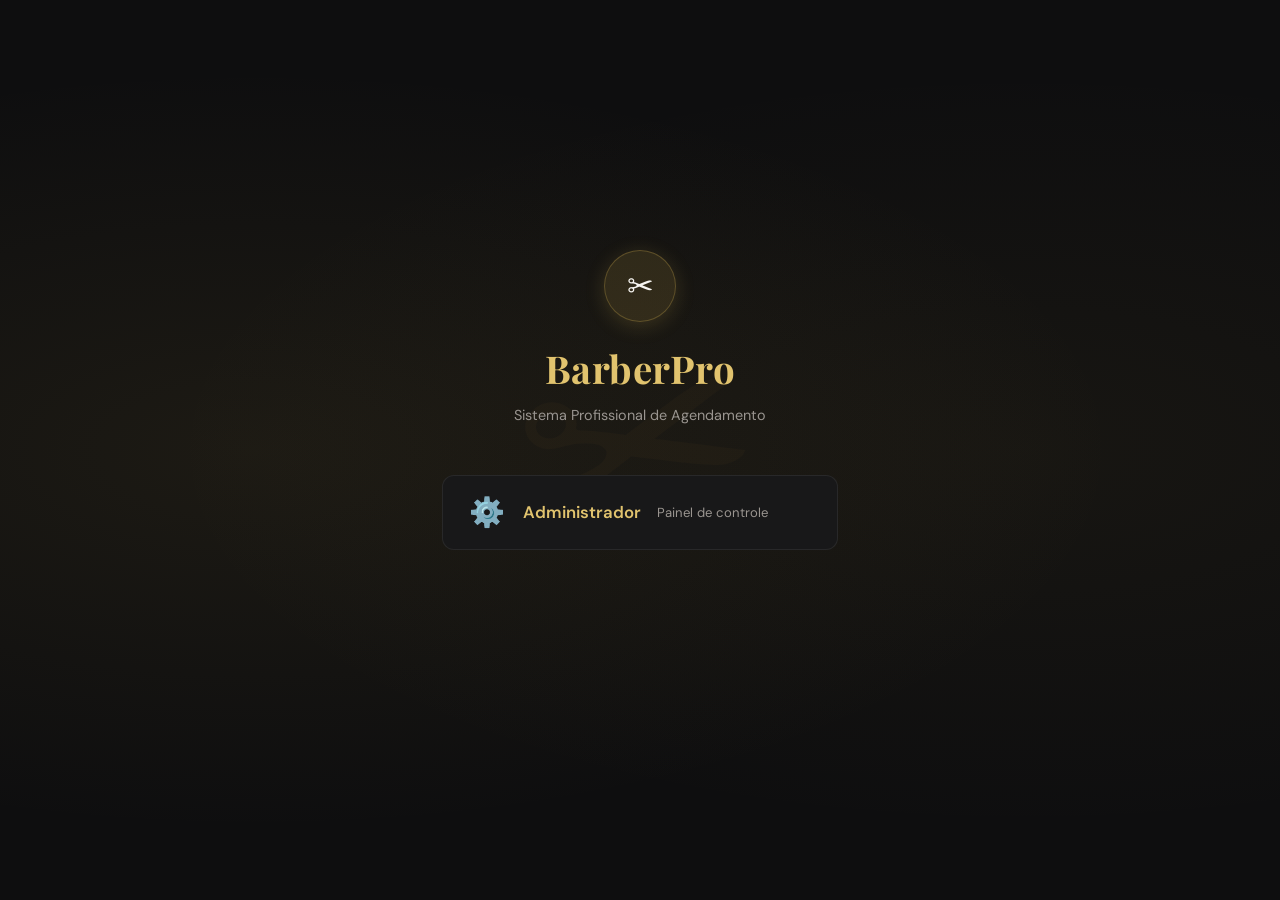
<file: index.html>
<!-- admin
admin

PRECISA ADICIONAR BOTAO DE EXLUIR VALOR PAGO NO ADMIN  NO HISTORICO DE PAGAMENTO  PARTE DE FATURAMENTO. 

-->
<!DOCTYPE html>
<html lang="pt-BR">
<head>
  <meta charset="UTF-8"/>
  <meta name="viewport" content="width=device-width, initial-scale=1.0"/>
  <title>BarberPro</title>
  <link rel="preconnect" href="https://fonts.googleapis.com"/>
  <link href="https://fonts.googleapis.com/css2?family=Playfair+Display:wght@600;700&family=DM+Sans:wght@300;400;500;600&display=swap" rel="stylesheet"/>
  <link rel="stylesheet" href="./style.css"/>
</head>
<body>
  <!-- ══════════════════════════════════════════
       TELA DE ENTRADA — Escolha de perfil
  ══════════════════════════════════════════ -->
  <div id="screen-entry" class="screen active">
    <div class="entry-bg"></div>
    <div class="entry-card">
      <div class="logo-wrap">
        <div class="logo-icon">✂</div>
        <h1 class="logo-text">BarberPro</h1>
        <p class="logo-sub">Sistema Profissional de Agendamento</p>
      </div>
      <div class="entry-buttons">
       <!--  
        tirei porque nao estava funcionando 

       <button class="btn-entry client"  onclick="App.showClientArea()">
          <span class="btn-icon">👤</span>
          <span class="btn-label">agendar Cliente</span>
          <span class="btn-desc">Agendar horário</span>
        </button>
        
        -->
        <button class="btn-entry admin" onclick="App.showLogin()">
          <span class="btn-icon">⚙️</span>
          <span class="btn-label">Administrador</span>
          <span class="btn-desc">Painel de controle</span>
        </button>
      </div>
    </div>
  </div>

  <!-- ══════════════════════════════════════════
       TELA DE LOGIN — Administrador
  ══════════════════════════════════════════ -->
  <div id="screen-login" class="screen">
    <div class="login-wrap">
      <button class="btn-back" onclick="App.goHome()">← Voltar</button>
      <div class="login-card">
        <div class="login-header">
          <div class="logo-icon sm">✂</div>
          <h2>Acesso Administrativo</h2>
          <p>Entre com suas credenciais</p>
        </div>
        <div class="form-group">
          <label>Usuário</label>
          <input type="text" id="login-user" placeholder="Usuário" autocomplete="username"/>
        </div>
        <div class="form-group">
          <input type="password" id="login-pass" placeholder="admin" autocomplete="current-password"/>
        </div>
        <button class="btn-primary full" onclick="App.doLogin()">Entrar no Painel</button>
        <div id="login-error" class="error-msg hidden">Usuário ou senha incorretos.</div>
      </div>
    </div>
  </div>

  <!-- ══════════════════════════════════════════
       ÁREA DO CLIENTE
  ══════════════════════════════════════════ -->
  <div id="screen-client" class="screen">
    <header class="client-header">
      <div class="header-logo">✂ BarberPro</div>
      <button class="btn-back-sm" onclick="App.goHome()">← Início</button>
    </header>

    <div class="client-body">
      <!-- Passo 1: Dados do cliente -->
      <div id="client-step-1" class="client-step active">
        <div class="step-header">
          <div class="step-num">1</div>
          <div>
            <h2>Seus Dados</h2>
            <p>Informe como podemos te chamar</p>
          </div>
        </div>
        <div class="form-group">
          <label>Seu nome completo</label>
          <input type="text" id="c-name" placeholder="Ex: João Silva"/>
        </div>
        <div class="form-group">
          <label>WhatsApp</label>
          <input type="tel" id="c-phone" placeholder="(11) 99999-9999" oninput="App.maskPhone(this)"/>
        </div>
        <button class="btn-primary full" onclick="App.clientStep2()">Próximo →</button>
      </div>

      <!-- Passo 2: Escolha do serviço -->
      <div id="client-step-2" class="client-step">
        <div class="step-header">
          <button class="btn-back-step" onclick="App.clientBack(1)">←</button>
          <div class="step-num">2</div>
          <div>
            <h2>Escolha o Serviço</h2>
            <p>Selecione o que deseja realizar</p>
          </div>
        </div>
        <div id="services-grid" class="services-grid"></div>
        <button class="btn-primary full" onclick="App.clientStep3()" id="btn-step3" disabled>Escolher Horário →</button>
      </div>

      <!-- Passo 3: Calendário + Horário -->
      <div id="client-step-3" class="client-step">
        <div class="step-header">
          <button class="btn-back-step" onclick="App.clientBack(2)">←</button>
          <div class="step-num">3</div>
          <div>
            <h2>Data e Horário</h2>
            <p>Escolha quando quer ser atendido</p>
          </div>
        </div>
        <div class="calendar-mini-wrap">
          <div class="cal-nav">
            <button onclick="App.calPrev()">‹</button>
            <span id="cal-month-label"></span>
            <button onclick="App.calNext()">›</button>
          </div>
          <div id="cal-grid" class="cal-grid"></div>
        </div>
        <div id="time-slots-wrap" class="time-slots-wrap hidden">
          <h3 id="selected-date-label">Horários disponíveis</h3>
          <div id="time-slots" class="time-slots"></div>
        </div>
        <button class="btn-primary full" onclick="App.clientConfirm()" id="btn-confirm" disabled>Confirmar Agendamento →</button>
      </div>

      <!-- Passo 4: Confirmação -->
      <div id="client-step-4" class="client-step">
        <div class="confirm-card">
          <div class="confirm-icon">✅</div>
          <h2>Agendamento Confirmado!</h2>
          <div id="confirm-details" class="confirm-details"></div>
          <div class="whatsapp-notice">
            <span>📱</span>
            <span>Você receberá uma confirmação pelo WhatsApp</span>
          </div>
          <button class="btn-primary full" onclick="App.clientNewBooking()">Fazer Novo Agendamento</button>
          <button class="btn-secondary full" onclick="App.goHome()">Voltar ao Início</button>
        </div>
      </div>
    </div>
  </div>

  <!-- ══════════════════════════════════════════
       PAINEL ADMINISTRATIVO
  ══════════════════════════════════════════ -->
  <div id="screen-admin" class="screen">

    <!-- Sidebar -->
    <aside id="sidebar" class="sidebar">
      <div class="sidebar-logo">
        <div class="logo-icon sm">✂</div>
        <span>BarberPro</span>
      </div>
      <nav class="sidebar-nav">
        <button class="nav-item active" onclick="Admin.tab('dashboard')" data-tab="dashboard">
          <span class="nav-icon">📊</span><span>Dashboard</span>
        </button>
        <button class="nav-item" onclick="Admin.tab('agenda')" data-tab="agenda">
          <span class="nav-icon">📅</span><span>Agenda</span>
        </button>
        <button class="nav-item" onclick="Admin.tab('calendario')" data-tab="calendario">
          <span class="nav-icon">📆</span><span>Calendário</span>
        </button>
        <button class="nav-item" onclick="Admin.tab('clientes')" data-tab="clientes">
          <span class="nav-icon">👥</span><span>Clientes</span>
        </button>
        <button class="nav-item" onclick="Admin.tab('servicos')" data-tab="servicos">
          <span class="nav-icon">✂️</span><span>Serviços</span>
        </button>
        <button class="nav-item" onclick="Admin.tab('financeiro')" data-tab="financeiro">
          <span class="nav-icon">💰</span><span>Financeiro</span>
        </button>
        <button class="nav-item" onclick="Admin.tab('estoque')" data-tab="estoque">
          <span class="nav-icon">📦</span><span>Estoque</span>
        </button>
        <button class="nav-item" onclick="Admin.tab('bloqueios')" data-tab="bloqueios">
          <span class="nav-icon">🔒</span><span>Bloqueios</span>
        </button>
        <button class="nav-item" onclick="Admin.tab('config')" data-tab="config">
          <span class="nav-icon">⚙️</span><span>Configurações</span>
        </button>
      </nav>
      <div class="sidebar-footer">
        <button class="btn-logout" onclick="App.logout()">↩ Sair</button>
      </div>
    </aside>

    <!-- Mobile top bar -->
    <div class="mobile-topbar">
      <button class="hamburger" onclick="Admin.toggleSidebar()">☰</button>
      <span class="mobile-title">BarberPro Admin</span>
      <button class="btn-logout-sm" onclick="App.logout()">↩</button>
    </div>

    <!-- Main content -->
    <main class="admin-main">

      <!-- ── DASHBOARD ── -->
      <div id="tab-dashboard" class="tab-content active">
        <div class="page-header">
          <h1>Dashboard</h1>
          <div id="current-date-label" class="date-label"></div>
        </div>
        <div class="kpi-grid" id="kpi-grid"></div>
        <div class="dashboard-grid">
          <div class="card">
            <h3 class="card-title">📅 Agendamentos de Hoje</h3>
            <div id="today-list" class="appointment-list"></div>
          </div>
          <div class="card">
            <h3 class="card-title">🏆 Serviços Mais Vendidos</h3>
            <div id="top-services" class="top-services-list"></div>
          </div>
          <div class="card">
            <h3 class="card-title">💸 Débitos (Fiados)</h3>
            <button class="btn-danger" onclick="Admin.showDebts()">Ver Débitos</button>
          </div>
        </div>
      </div>

      <!-- ── AGENDA ── -->
      <div id="tab-agenda" class="tab-content">
        <div class="page-header">
          <h1>Agenda de Hoje</h1>
          <button class="btn-primary" onclick="Admin.openNewBooking()">+ Novo Agendamento</button>
        </div>

        <!-- Agendamentos do dia atual -->
        <div class="card">
          <h3 class="card-title" id="today-title">Hoje</h3>
          <div id="today-appointments-list" class="appointment-list"></div>
        </div>
      </div>

      <!-- ── CALENDÁRIO ── -->
      <div id="tab-calendario" class="tab-content">
        <div class="page-header">
          <h1>Calendário</h1>
        </div>

        <!-- Calendário Admin -->
        <div class="card">
          <div class="cal-nav admin-cal-nav">
            <button onclick="Admin.calPrev()">‹ Anterior</button>
            <span id="admin-cal-label" class="cal-month-big"></span>
            <button onclick="Admin.calNext()">Próximo ›</button>
          </div>
          <div id="admin-cal-grid" class="cal-grid admin-cal"></div>
        </div>
      </div>

      <!-- ── CLIENTES ── -->
      <div id="tab-clientes" class="tab-content">
        <div class="page-header">
          <h1>Clientes</h1>
          <input type="search" id="client-search" placeholder="Buscar cliente..." class="search-input" oninput="Admin.filterClients()"/>
        </div>
        <div class="card">
          <div id="clients-table-wrap"></div>
        </div>
      </div>

      <!-- ── SERVIÇOS ── -->
      <div id="tab-servicos" class="tab-content">
        <div class="page-header">
          <h1>Serviços</h1>
          <button class="btn-primary" onclick="Admin.openServiceModal()">+ Novo Serviço</button>
        </div>
        <div id="services-admin-grid" class="services-admin-grid"></div>
      </div>

      <!-- ── FINANCEIRO ── -->
      <div id="tab-financeiro" class="tab-content">
        <div class="page-header">
          <h1>Financeiro</h1>
          <div class="filter-bar">
            <select id="fin-filter" onchange="Admin.renderFinanceiro()">
              <option value="today">Hoje</option>
              <option value="week">Esta semana</option>
              <option value="month" selected>Este mês</option>
              <option value="all">Tudo</option>
            </select>
          </div>
        </div>
        <div class="kpi-grid" id="fin-kpi-grid"></div>
        <div class="card">
          <h3 class="card-title">📋 Histórico de Pagamentos</h3>
          <div id="fin-history"></div>
        </div>
      </div>

      <!-- ── ESTOQUE ── -->
      <div id="tab-estoque" class="tab-content">
        <div class="page-header">
          <h1>Estoque</h1>
          <button class="btn-primary" onclick="Admin.openStockModal()">+ Adicionar Item</button>
        </div>
        <div class="card">
          <div id="stock-list"></div>
        </div>
      </div>

      <!-- ── BLOQUEIOS ── -->
      <div id="tab-bloqueios" class="tab-content">
        <div class="page-header">
          <h1>Bloqueios de Horário</h1>
          <button class="btn-primary" onclick="Admin.openBlockModal()">+ Bloquear</button>
        </div>
        <div class="card">
          <h3 class="card-title">Horários / Dias Bloqueados</h3>
          <div id="blocks-list"></div>
        </div>
      </div>

      <!-- ── CONFIGURAÇÕES ── -->
      <div id="tab-config" class="tab-content">
        <div class="page-header"><h1>Configurações</h1></div>
        <div class="config-grid">
        <!-- area de senha para o cliente  -->
          <div  class="card" hidden >
            <h3 class="card-title">🔐 Credenciais de Acesso</h3>
            <div class="form-group" >
              <label>Usuário admin</label>
              <input type="text" disabled id="cfg-user" class="cfg-input"/>
            </div>
            <div class="form-group">
              <label>Nova senha</label>
              <input type="password" disabled   id="cfg-pass" class="cfg-input" placeholder="Deixe vazio para não alterar"/>
            </div>
            <button class="btn-primary" disabled  onclick="Admin.saveCredentials()">Salvar Credenciais</button>
          </div>
          <!-- ate aqui  -->
          <div class="card">
            <h3 class="card-title">⏰ Horário de Funcionamento</h3>
            <div class="form-group">
              <label>Abertura</label>
              <input type="time" id="cfg-open" class="cfg-input" value="09:00"/>
            </div>
            <div class="form-group">
              <label>Fechamento</label>
              <input type="time" id="cfg-close" class="cfg-input" value="19:00"/>
            </div>
            <div class="form-group">
              <label>Intervalo entre horários (min)</label>
              <input type="number" id="cfg-interval" class="cfg-input" value="30" min="15" max="120"/>
            </div>
            <div class="form-group">
              <label>Dias de funcionamento</label>
              <div class="days-check" id="days-check"></div>
            </div>
            <button class="btn-primary" onclick="Admin.saveHours()">Salvar Horários</button>
          </div>
          <div class="card">
            <h3 class="card-title">📱 Mensagens WhatsApp</h3>
            <div class="form-group">
              <label>Mensagem de confirmação ao cliente, edite somente as mensagem não remova o que estiver dentro de {}.</label>
              <textarea id="msg-confirm-client" class="cfg-textarea" rows="4"></textarea>
            </div>
           <!--  <div class="form-group" >
              <label >Mensagem de lembrete (1h antes)</label>
              <textarea id="msg-reminder" class="cfg-textarea" rows="4"></textarea>
            </div> -->
            <div class="form-group">
              <label>telefone do admin</label>
              <input type="tel" id="cfg-barber-phone"  class="cfg-input" placeholder="(11) 99999-9999"/>
            </div>
            <button class="btn-primary" onclick="Admin.saveMessages()">Salvar Mensagens</button>
           
            <div class="help-note">💡 Use {nome}, {servico}, {data}, {hora} como variáveis nas mensagens.</div>

          </div>
          <div class="card">
            <h3 class="card-title">💲 Desconto Global</h3>
            <div class="form-group">
              <label>Desconto em % (0 = sem desconto)</label>
              <input type="number" id="cfg-discount" class="cfg-input" min="0" max="100" value="0"/>
            </div>
            <div class="form-group">
              <label>Código do cupom (opcional)</label>
              <input type="text" id="cfg-coupon" class="cfg-input" placeholder="Ex: PROMO10"/>
            </div>
            <button class="btn-primary" onclick="Admin.saveDiscount()">Salvar Desconto</button>
          </div>
        </div>
      </div>

    </main>
  </div><!-- /screen-admin -->

  <!-- ══════════════════════════════════════════
       MODAIS
  ══════════════════════════════════════════ -->
  <div id="modal-overlay" class="modal-overlay hidden" onclick="Modal.closeOnOverlay(event)">

    <!-- Modal: Novo/Editar Agendamento (Admin) -->
    <div id="modal-booking" class="modal hidden">
      <div class="modal-header">
        <h3 id="modal-booking-title">Novo Agendamento</h3>
        <button class="modal-close" onclick="Modal.close('modal-booking')">✕</button>
      </div>
      <div class="modal-body">
        <input type="hidden" id="booking-edit-id"/>
        <div class="form-group">
          <label>Nome do cliente *</label>
          <input type="text" id="bk-name" placeholder="Nome completo"/>
        </div>
        <div class="form-group">
          <label>WhatsApp *</label>
          <input type="tel" id="bk-phone" placeholder="(11) 99999-9999" oninput="App.maskPhone(this)"/>
        </div>
        <div class="form-group">
          <label>Serviço *</label>
          <select id="bk-service"></select>
        </div>
        <div class="form-row">
          <div class="form-group">
            <label>Data *</label>
            <input type="date" id="bk-date"/>
          </div>
          <div class="form-group">
            <label>Horário *</label>
            <select id="bk-time"></select>
          </div>
        </div>
        <div class="form-group">
          <label>Status de pagamento</label>
          <select id="bk-payment">
            <option value="pending">Pendente</option>
            <option value="paid">Pago</option>
          </select>
        </div>
        <div class="form-group">
          <label>Observação</label>
          <textarea id="bk-obs" rows="2" placeholder="Observações sobre o agendamento..."></textarea>
        </div>
      </div>
      <div class="modal-footer">
        <button class="btn-secondary" onclick="Modal.close('modal-booking')">Cancelar</button>
        <button class="btn-primary" onclick="Admin.saveBooking()">Salvar</button>
      </div>
    </div>

    <!-- Modal: Novo/Editar Serviço -->
    <div id="modal-service" class="modal hidden">
      <div class="modal-header">
        <h3 id="modal-service-title">Novo Serviço</h3>
        <button class="modal-close" onclick="Modal.close('modal-service')">✕</button>
      </div>
      <div class="modal-body">
        <input type="hidden" id="svc-edit-id"/>
        <div class="form-group">
          <label>Nome do serviço *</label>
          <input type="text" id="svc-name" placeholder="Ex: Corte + Barba"/>
        </div>
        <div class="form-row">
          <div class="form-group">
            <label>Preço (R$) *</label>
            <input type="number" id="svc-price" min="0" step="0.01" placeholder="0,00"/>
          </div>
          <div class="form-group">
            <label>Duração (min)</label>
            <input type="number" id="svc-duration" min="15" step="15" value="30"/>
          </div>
        </div>
        <div class="form-group">
          <label>Descrição</label>
          <input type="text" id="svc-desc" placeholder="Breve descrição..."/>
        </div>
        <div class="form-group">
          <label>Emoji / ícone</label>
          <input type="text" id="svc-icon" placeholder="✂" maxlength="2" style="font-size:1.5rem;width:60px;text-align:center"/>
        </div>
        <div class="form-group toggle-group">
          <label>Serviço ativo?</label>
          <label class="toggle-switch">
            <input type="checkbox" id="svc-active" checked/>
            <span class="toggle-knob"></span>
          </label>
        </div>
      </div>
      <div class="modal-footer">
        <button class="btn-secondary" onclick="Modal.close('modal-service')">Cancelar</button>
        <button class="btn-primary" onclick="Admin.saveService()">Salvar</button>
      </div>
    </div>

    <!-- Modal: Estoque -->
    <div id="modal-stock" class="modal hidden">
      <div class="modal-header">
        <h3 id="modal-stock-title">Item de Estoque</h3>
        <button class="modal-close" onclick="Modal.close('modal-stock')">✕</button>
      </div>
      <div class="modal-body">
        <input type="hidden" id="stk-edit-id"/>
        <div class="form-group">
          <label>Produto *</label>
          <input type="text" id="stk-name" placeholder="Ex: Pomada Capilar"/>
        </div>
        <div class="form-row">
          <div class="form-group">
            <label>Quantidade</label>
            <input type="number" id="stk-qty" min="0" value="1"/>
          </div>
          <div class="form-group">
            <label>Alerta (mín.)</label>
            <input type="number" id="stk-min" min="0" value="2"/>
          </div>
        </div>
        <div class="form-row">
          <div class="form-group">
            <label>Preço compra (R$)</label>
            <input type="number" id="stk-cost" min="0" step="0.01" value="0"/>
          </div>
          <div class="form-group">
            <label>Preço venda (R$)</label>
            <input type="number" id="stk-sell" min="0" step="0.01" value="0"/>
          </div>
        </div>
      </div>
      <div class="modal-footer">
        <button class="btn-secondary" onclick="Modal.close('modal-stock')">Cancelar</button>
        <button class="btn-primary" onclick="Admin.saveStock()">Salvar</button>
      </div>
    </div>

    <!-- Modal: Bloqueio -->
    <div id="modal-block" class="modal hidden">
      <div class="modal-header">
        <h3>Bloquear Horário / Dia</h3>
        <button class="modal-close" onclick="Modal.close('modal-block')">✕</button>
      </div>
      <div class="modal-body">
        <div class="form-group">
          <label>Data *</label>
          <input type="date" id="blk-date"/>
        </div>
        <div class="form-group">
          <label>Horário (vazio = dia inteiro)</label>
          <input type="time" id="blk-time"/>
        </div>
        <div class="form-group">
          <label>Motivo</label>
          <input type="text" id="blk-reason" placeholder="Ex: Feriado, Folga..."/>
        </div>
      </div>
      <div class="modal-footer">
        <button class="btn-secondary" onclick="Modal.close('modal-block')">Cancelar</button>
        <button class="btn-primary" onclick="Admin.saveBlock()">Bloquear</button>
      </div>
    </div>

    <!-- Modal: Editar observação cliente -->
    <div id="modal-client-obs" class="modal hidden">
      <div class="modal-header">
        <h3>Observação do Cliente</h3>
        <button class="modal-close" onclick="Modal.close('modal-client-obs')">✕</button>
      </div>
      <div class="modal-body">
        <input type="hidden" id="obs-client-phone"/>
        <div class="form-group">
          <label>Observação</label>
          <textarea id="obs-text" rows="4" placeholder="Ex: cliente pontual, faltoso..."></textarea>
        </div>
      </div>
      <div class="modal-footer">
        <button class="btn-secondary" onclick="Modal.close('modal-client-obs')">Cancelar</button>
        <button class="btn-primary" onclick="Admin.saveClientObs()">Salvar</button>
      </div>
    </div>

  </div><!-- /modal-overlay -->

  <!-- Toast notification -->
  <div id="toast" class="toast hidden"></div>

  <script src="./app.js?v=1000"></script>
<script src="./admin.js?v=1000"></script>
</body>
</html>
</file>
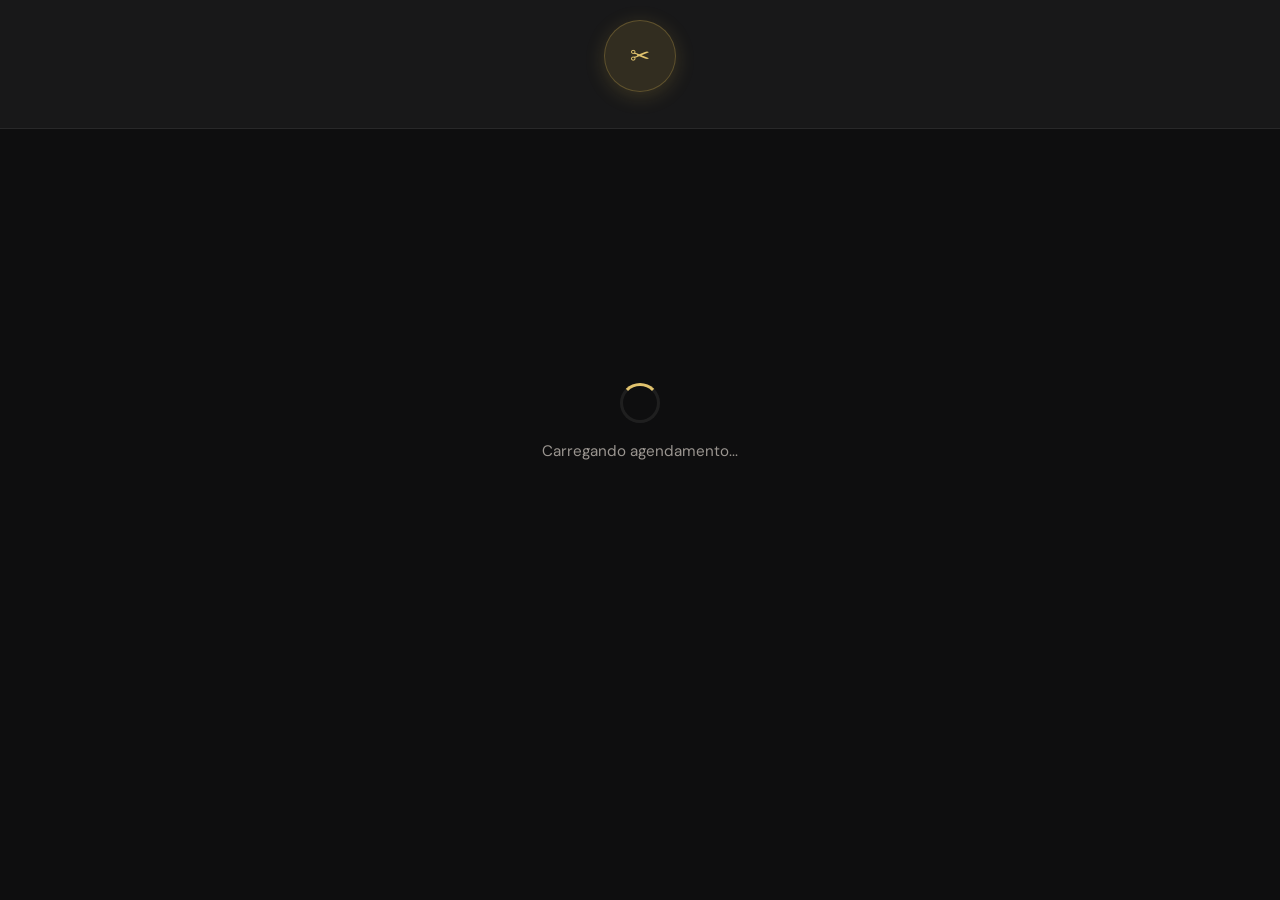
<file: agendar.html>
<!DOCTYPE html>
<html lang="pt-BR">
<head>
  <meta charset="UTF-8"/>
  <meta name="viewport" content="width=device-width, initial-scale=1.0"/>
  <title>Agendamento Online</title>
  <link rel="preconnect" href="https://fonts.googleapis.com"/>
  <link href="https://fonts.googleapis.com/css2?family=Playfair+Display:wght@600;700&family=DM+Sans:wght@300;400;500;600&display=swap" rel="stylesheet"/>
  <link rel="stylesheet" href="./style.css"/> 
  <style>
    /* Garante que só a área do cliente apareça nesta página */
    body { background: var(--bg, #0E0E0F); }

    .agendar-page {
      min-height: 100vh;
      display: flex;
      flex-direction: column;
    }

    .agendar-header {
      display: flex;
      align-items: center;
      justify-content: center;
      padding: 1.25rem 1.5rem;
      border-bottom: 1px solid var(--border, rgba(255,255,255,0.07));
      background: var(--bg2, #181819);
      gap: .75rem;
      position: relative;
    }

    .agendar-header .logo-icon {
      font-size: 1.5rem;
      color: var(--gold, #C9A84C);
    }

    .agendar-header .logo-text {
      font-family: 'Playfair Display', serif;
      font-size: 1.4rem;
      color: var(--gold, #C9A84C);
      margin: 0;
    }

    .agendar-header .owner-badge {
      position: absolute;
      right: 1.25rem;
      font-size: .78rem;
      color: var(--text2, #9A9590);
      background: var(--bg3, #222224);
      padding: .25rem .65rem;
      border-radius: 20px;
      border: 1px solid var(--border, rgba(255,255,255,0.07));
    }

    .agendar-body {
      flex: 1;
      max-width: 560px;
      width: 100%;
      margin: 0 auto;
      padding: 1.5rem 1rem 3rem;
    }

    /* Loading state */
    .loading-screen {
      display: flex;
      flex-direction: column;
      align-items: center;
      justify-content: center;
      min-height: 60vh;
      gap: 1rem;
      color: var(--text2, #9A9590);
      font-size: .95rem;
    }

    .loading-spinner {
      width: 40px;
      height: 40px;
      border: 3px solid var(--border, rgba(255,255,255,0.07));
      border-top-color: var(--gold, #C9A84C);
      border-radius: 50%;
      animation: spin .7s linear infinite;
    }

    @keyframes spin { to { transform: rotate(360deg); } }

    /* Link inválido */
    .invalid-screen {
      display: flex;
      flex-direction: column;
      align-items: center;
      justify-content: center;
      min-height: 60vh;
      text-align: center;
      gap: 1rem;
      padding: 2rem;
    }

    .invalid-screen .icon { font-size: 3rem; }
    .invalid-screen h2 { color: var(--text, #F0EDE8); font-size: 1.3rem; margin: 0; }
    .invalid-screen p { color: var(--text2, #9A9590); font-size: .9rem; margin: 0; }
  </style>
</head>
<body>

<div class="agendar-page">

  <!-- Cabeçalho fixo -->
  <header class="agendar-header">
    <div class="logo-icon">✂</div>
   
    <span class="owner-badge" id="owner-badge" style="display:none;"></span>
  </header>

  <!-- Conteúdo principal -->
  <div class="agendar-body">

    <!-- Estado: carregando -->
    <div id="state-loading" class="loading-screen">
      <div class="loading-spinner"></div>
      <span>Carregando agendamento...</span>
    </div>

    <!-- Estado: link inválido -->
    <div id="state-invalid" class="invalid-screen" style="display:none;">
      <div class="icon">🔗</div>
      <h2>Link inválido</h2>
      <p>Este link de agendamento não é válido ou não pertence a nenhum profissional cadastrado.</p>
      <p style="margin-top:.5rem;font-size:.82rem;color:var(--text3,#5C5955);">Verifique o link com o profissional que te enviou.</p>
    </div>

    <!-- Área do cliente — mesma estrutura do index.html -->
    <div id="state-client" style="display:none;">

      <!-- Passo 1: Dados do cliente -->
      <div id="client-step-1" class="client-step active">
        <div class="step-header">
          <div class="step-num">1</div>
          <div>
            <h2>Seus Dados</h2>
            <p>Informe como podemos te chamar</p>
          </div>
        </div>
        <div class="form-group">
          <label>Seu nome completo</label>
          <input type="text" id="c-name" placeholder="Ex: João Silva"/>
        </div>
        <div class="form-group">
          <label>WhatsApp</label>
          <input type="tel" id="c-phone" placeholder="(11) 99999-9999" oninput="App.maskPhone(this)"/>
        </div>
        <button class="btn-primary full" onclick="App.clientStep2()">Próximo →</button>
      </div>

      <!-- Passo 2: Escolha do serviço -->
      <div id="client-step-2" class="client-step">
        <div class="step-header">
          <button class="btn-back-step" onclick="App.clientBack(1)">←</button>
          <div class="step-num">2</div>
          <div>
            <h2>Escolha o Serviço</h2>
            <p>Selecione o que deseja realizar</p>
          </div>
        </div>
        <div id="services-grid" class="services-grid"></div>
        <button class="btn-primary full" onclick="App.clientStep3()" id="btn-step3" disabled>Escolher Horário →</button>
      </div>

      <!-- Passo 3: Calendário + Horário -->
      <div id="client-step-3" class="client-step">
        <div class="step-header">
          <button class="btn-back-step" onclick="App.clientBack(2)">←</button>
          <div class="step-num">3</div>
          <div>
            <h2>Data e Horário</h2>
            <p>Escolha quando quer ser atendido</p>
          </div>
        </div>
        <div class="calendar-mini-wrap">
          <div class="cal-nav">
            <button onclick="App.calPrev()">‹</button>
            <span id="cal-month-label"></span>
            <button onclick="App.calNext()">›</button>
          </div>
          <div id="cal-grid" class="cal-grid"></div>
        </div>
        <div id="time-slots-wrap" class="time-slots-wrap hidden">
          <h3 id="selected-date-label">Horários disponíveis</h3>
          <div id="time-slots" class="time-slots"></div>
        </div>
        <button class="btn-primary full" onclick="App.clientConfirm()" id="btn-confirm" disabled>Confirmar Agendamento →</button>
      </div>

      <!-- Passo 4: Confirmação -->
      <div id="client-step-4" class="client-step">
        <div class="confirm-card">
          <div class="confirm-icon">✅</div>
          <h2>Agendamento Confirmado!</h2>
          <div id="confirm-details" class="confirm-details"></div>
          <div class="whatsapp-notice">
            <span>📱</span>
            <span>Você receberá uma confirmação pelo WhatsApp</span>
          </div>
          <button class="btn-primary full" onclick="App.clientNewBooking()">Fazer Novo Agendamento</button>
        </div>
      </div>

    </div><!-- /state-client -->

  </div><!-- /agendar-body -->
</div><!-- /agendar-page -->

<!-- Modal: seleção de horário -->
<div id="modal-overlay" class="hidden" style="position:fixed;top:0;left:0;width:100%;height:100%;background:rgba(0,0,0,0.5);z-index:999;" onclick="Modal.closeOnOverlay(event)"></div>

<div id="modal-time-select" class="modal hidden" style="position:fixed;top:50%;left:50%;transform:translate(-50%,-50%);z-index:1000;">
  <div class="modal-content" style="background:var(--bg2);border:1px solid var(--border);border-radius:var(--radius);max-width:500px;padding:2rem;">
    <h3 id="time-select-title" style="margin-bottom:1rem;text-align:center;">Selecione o horário</h3>
    <div id="time-slots-modal" class="time-slots" style="max-height:400px;overflow-y:auto;"></div>
    <div style="text-align:center;margin-top:1rem;">
      <button class="btn" style="color:#000;" onclick="Modal.close('modal-time-select')">Fechar</button>
    </div>
  </div>
</div>

<!-- Toast -->
<div id="toast" class="toast hidden"></div>

<!-- <script src="./app.js?v=1000"></script> -->

<script>
  // ── Inicialização exclusiva da página agendar.html ──
  window.addEventListener('DOMContentLoaded', () => {

    // Lê o ?adm= da URL
    const params = new URLSearchParams(window.location.search);
    const admLogin = (params.get('adm') || '').trim().toLowerCase();

    const elLoading = document.getElementById('state-loading');
    const elInvalid = document.getElementById('state-invalid');
    const elClient  = document.getElementById('state-client');
    const ownerBadge = document.getElementById('owner-badge');

    // Verifica se o login existe na lista de clientesLiberados ou é o admin
    const cfg = Store.getConfig();
    const lista = cfg.clientesLiberados || [];
    const isAdmin = admLogin === (cfg.user || '').toLowerCase();
    const clienteEncontrado = lista.find(c => c.login.toLowerCase() === admLogin);

    const ownerValido = isAdmin || (clienteEncontrado && clienteEncontrado.status === 'ativo');

    // Esconde o loading
    elLoading.style.display = 'none';

    if (!admLogin || !ownerValido) {
      // Link inválido ou usuário não encontrado/bloqueado
      elInvalid.style.display = 'flex';
      return;
    }

    // Exibe badge com nome do profissional
    const cfg2 = Store.getConfig();
    const appName = cfg2.appName || 'BarberPro';
    const empresa = isAdmin ? cfg.user : (clienteEncontrado.empresa || clienteEncontrado.login);
    ownerBadge.textContent = '✂ ' + empresa;
    ownerBadge.style.display = '';

    // Atualiza nome do app e título da aba
    const logoEl = document.getElementById('agendar-app-name');
    if (logoEl) logoEl.textContent = appName;
    document.title = `Agendar — ${empresa}`;

    // Exibe área do cliente
    elClient.style.display = 'block';

    // Garante dados default
    Store.getServices();

    // Inicializa o fluxo do cliente
    Client.init();
  });
</script>

</body>
</html>
</file>
<file: style.css>
/* ═══════════════════════════════════════════════════
   BarberPro — Folha de estilos principal
   Design: Elegante / Dark / Profissional
   ═══════════════════════════════════════════════════ */

/* ── Variáveis de tema ── */
:root {
  --gold: #e1c36e;
  --gold-light: #e8c97a;
  --gold-dim: rgba(201, 168, 76, 0.15);
  --bg: #0e0e0f;
  --bg2: #181819;
  --bg3: #222224;
  --bg4: #2a2a2d;
  --border: rgba(255, 255, 255, 0.07);
  --border-gold: rgba(201, 168, 76, 0.3);
  --text: #f7f5f1;
  --text2: #9a9590;
  --text3: #5c5955;
  --green: #3ecf8e;
  --green-bg: rgba(62, 207, 142, 0.1);
  --red: #ff5c5c;
  --red-bg: rgba(255, 92, 92, 0.1);
  --blue: #4da6ff;
  --blue-bg: rgba(77, 166, 255, 0.1);
  --radius: 12px;
  --radius-sm: 8px;
  --shadow: 0 4px 24px rgba(0, 0, 0, 0.4);
  --shadow-gold: 0 4px 20px rgba(201, 168, 76, 0.2);
  --font-display: "Playfair Display", serif;
  --font-body: "DM Sans", sans-serif;
  --sidebar-w: 230px;
  --topbar-h: 56px;
  --transition: 0.2s ease;
}

/* ── Reset & base ── */
*,
*::before,
*::after {
  box-sizing: border-box;
  margin: 0;
  padding: 0;
}
html {
  scroll-behavior: smooth;
}
body {
  background: var(--bg);
  color: var(--text);
  font-family: var(--font-body);
  font-size: 15px;
  line-height: 1.6;
  min-height: 100dvh;
  overflow-x: hidden;
}
input,
select,
textarea,
button {
  font-family: var(--font-body);
  font-size: 15px;
  color: var(--gold);
}
a {
  color: var(--gold);
  text-decoration: none;
}

/* ── Utility ── */
.hidden {
  display: none !important;
}
.screen {
  display: none;
  min-height: 100dvh;
}
.screen.active {
  display: flex;
  flex-direction: column;
}

/* ═══════════════════════════════════════════
   TELA DE ENTRADA
═══════════════════════════════════════════ */
#screen-entry {
  align-items: center;
  justify-content: center;
  position: relative;
  overflow: hidden;
}
.entry-bg {
  position: absolute;
  inset: 0;
  background:
    radial-gradient(
      ellipse at 20% 50%,
      rgba(201, 168, 76, 0.08) 0%,
      transparent 60%
    ),
    radial-gradient(
      ellipse at 80% 50%,
      rgba(201, 168, 76, 0.05) 0%,
      transparent 60%
    );
}
.entry-bg::before {
  content: "✂";
  position: absolute;
  font-size: 280px;
  color: rgba(201, 168, 76, 0.03);
  top: 50%;
  left: 50%;
  transform: translate(-50%, -50%) rotate(-15deg);
  pointer-events: none;
}
.entry-card {
  position: relative;
  z-index: 1;
  text-align: center;
  padding: 2rem;
  width: 100%;
  max-width: 460px;
  margin-bottom: 100px;
}
.logo-wrap {
  margin-bottom: 3rem;
}
.logo-icon {
  width: 72px;
  height: 72px;
  background: var(--gold-dim);
  border: 1px solid var(--border-gold);
  border-radius: 50%;
  display: flex;
  align-items: center;
  justify-content: center;
  font-size: 2rem;
  margin: 0 auto 1rem;
  box-shadow: var(--shadow-gold);
}
.logo-icon.sm {
  width: 40px;
  height: 40px;
  font-size: 1.1rem;
  margin: 0 auto;
}
.logo-text {
  font-family: var(--font-display);
  font-size: 2.4rem;
  color: var(--gold);
  letter-spacing: 0.5px;
}
.logo-sub {
  color: var(--text2);
  font-size: 0.9rem;
  margin-top: 0.25rem;
}

.entry-buttons {
  display: flex;
  flex-direction: column;
  gap: 1rem;
}
.btn-entry {
  display: flex;
  align-items: center;
  gap: 1rem;
  padding: 1.1rem 1.5rem;
  border-radius: var(--radius);
  border: 1px solid var(--border);
  background: var(--bg2);
  cursor: pointer;
  transition: all var(--transition);
  text-align: left;
  width: 100%;
}
.btn-entry:hover {
  border-color: var(--border-gold);
  background: var(--bg3);
  transform: translateY(-1px);
  box-shadow: var(--shadow-gold);
}
.btn-entry.admin:hover {
  border-color: var(--gold);
}
.btn-entry .btn-icon {
  font-size: 1.8rem;
  width: 2.5rem;
  text-align: center;
}
.btn-entry .btn-label {
  font-size: 1.05rem;
  font-weight: 600;
  display: block;
}
.btn-entry .btn-desc {
  font-size: 0.82rem;
  color: var(--text2);
  display: block;
}

/* ═══════════════════════════════════════════
   LOGIN
═══════════════════════════════════════════ */
#screen-login {
  align-items: center;
  justify-content: center;
  background: radial-gradient(
    ellipse at 50% 30%,
    rgba(201, 168, 76, 0.06) 0%,
    transparent 60%
  );
}
.login-wrap {
  width: 100%;
  max-width: 400px;
  padding: 1.5rem;
  position: relative;
}
.login-card {
  background: var(--bg2);
  border: 1px solid var(--border);
  border-radius: 16px;
  padding: 2.5rem 2rem;
  box-shadow: var(--shadow);
}
.login-header {
  text-align: center;
  margin-bottom: 2rem;
}
.login-header h2 {
  font-size: 1.5rem;
  margin: 0.75rem 0 0.25rem;
}
.login-header p {
  color: var(--text2);
  font-size: 0.9rem;
}
.login-hint {
  font-size: 0.8rem;
  color: var(--text3);
  text-align: center;
  margin: -0.5rem 0 1rem;
}
.error-msg {
  background: var(--red-bg);
  color: var(--red);
  border: 1px solid rgba(255, 92, 92, 0.3);
  border-radius: var(--radius-sm);
  padding: 0.6rem 1rem;
  text-align: center;
  margin-top: 0.75rem;
  font-size: 0.9rem;
}

/* ═══════════════════════════════════════════
   ÁREA DO CLIENTE
═══════════════════════════════════════════ */
#screen-client {
  background: var(--bg);
}
.client-header {
  display: flex;
  align-items: center;
  justify-content: space-between;
  padding: 1rem 1.5rem;
  border-bottom: 1px solid var(--border);
  background: var(--bg2);
  position: sticky;
  top: 0;
  z-index: 100;
}
.header-logo {
  font-family: var(--font-display);
  font-size: 1.2rem;
  color: var(--gold);
}
.client-body {
  max-width: 560px;
  margin: 0 auto;
  padding: 1.5rem;
  width: 100%;
}
.client-step {
  display: none;
  animation: fadeUp 0.3s ease;
}
.client-step.active {
  display: block;
}
@keyframes fadeUp {
  from {
    opacity: 0;
    transform: translateY(10px);
  }
  to {
    opacity: 1;
    transform: translateY(0);
  }
}
.step-header {
  display: flex;
  align-items: center;
  gap: 1rem;
  margin-bottom: 1.5rem;
}
.step-num {
  width: 38px;
  height: 38px;
  background: var(--gold-dim);
  border: 1px solid var(--border-gold);
  border-radius: 50%;
  display: flex;
  align-items: center;
  justify-content: center;
  font-weight: 700;
  color: var(--gold);
  flex-shrink: 0;
}
.step-header h2 {
  font-size: 1.2rem;
  font-weight: 600;
}
.step-header p {
  color: var(--text2);
  font-size: 0.85rem;
}

/* Serviços grid */
.services-grid {
  display: grid;
  grid-template-columns: 1fr 1fr;
  gap: 0.75rem;
  margin-bottom: 1.5rem;
}
.service-card {
  background: var(--bg2);
  border: 1.5px solid var(--border);
  border-radius: var(--radius);
  padding: 1rem;
  cursor: pointer;
  transition: all var(--transition);
  position: relative;
}
.service-card:hover {
  border-color: var(--border-gold);
  background: var(--bg3);
}
.service-card.selected {
  border-color: var(--gold);
  background: var(--gold-dim);
}
.service-card .svc-icon {
  font-size: 1.8rem;
  margin-bottom: 0.4rem;
}
.service-card .svc-name {
  font-weight: 600;
  font-size: 0.9rem;
}
.service-card .svc-price {
  color: var(--gold);
  font-weight: 700;
  font-size: 1rem;
}
.service-card .svc-dur {
  color: var(--text2);
  font-size: 0.78rem;
  margin-top: 0.2rem;
}
.service-card .check-badge {
  position: absolute;
  top: 8px;
  right: 8px;
  width: 20px;
  height: 20px;
  background: var(--gold);
  border-radius: 50%;
  display: none;
  align-items: center;
  justify-content: center;
  font-size: 0.65rem;
  color: var(--bg);
}
.service-card.selected .check-badge {
  display: flex;
}

/* Calendário mini */
.calendar-mini-wrap {
  background: var(--bg2);
  border: 1px solid var(--border);
  border-radius: var(--radius);
  padding: 1rem;
  margin-bottom: 1rem;
}
.cal-nav {
  display: flex;
  align-items: center;
  justify-content: space-between;
  margin-bottom: 0.75rem;
}
.cal-nav button {
  background: var(--bg3);
  border: 1px solid var(--border);
  color: var(--text);
  border-radius: var(--radius-sm);
  padding: 0.35rem 0.75rem;
  cursor: pointer;
  transition: all var(--transition);
}
.cal-nav button:hover {
  border-color: var(--gold);
  color: var(--gold);
}
.cal-nav span {
  font-weight: 600;
  font-size: 0.95rem;
  text-transform: capitalize;
}
.cal-grid {
  display: grid;
  grid-template-columns: repeat(7, 1fr);
  gap: 3px;
  text-align: center;
}
.cal-grid .cal-header {
  font-size: 0.72rem;
  color: var(--text2);
  font-weight: 600;
  padding: 0.2rem 0;
}
.cal-day {
  aspect-ratio: 1;
  display: flex;
  align-items: center;
  justify-content: center;
  border-radius: 6px;
  font-size: 0.82rem;
  cursor: pointer;
  transition: all var(--transition);
  border: 1px solid transparent;
  position: relative;
}
.cal-day:hover:not(.disabled):not(.blocked) {
  background: var(--bg4);
  border-color: var(--border-gold);
}
.cal-day.today {
  border-color: var(--gold);
  color: var(--gold);
}
.cal-day.selected {
  background: var(--gold);
  color: var(--bg);
  font-weight: 700;
  border-color: var(--gold);
}
.cal-day.disabled {
  opacity: 0.25;
  cursor: not-allowed;
}
.cal-day.blocked {
  opacity: 0.3;
  cursor: not-allowed;
}
.cal-day.has-appointments::after {
  content: "";
  position: absolute;
  bottom: 2px;
  width: 4px;
  height: 4px;
  background: var(--gold);
  border-radius: 50%;
}
.cal-day.empty {
  cursor: default;
}

/* Time slots */
.time-slots-wrap {
  margin-bottom: 1rem;
}
.time-slots-wrap h3 {
  font-size: 0.95rem;
  color: var(--text2);
  margin-bottom: 0.75rem;
}
.time-slots {
  display: grid;
  grid-template-columns: repeat(4, 1fr);
  gap: 0.5rem;
}
@media (max-width: 360px) {
  .time-slots {
    grid-template-columns: repeat(3, 1fr);
  }
}
.time-slot {
  padding: 0.55rem 0.25rem;
  background: var(--bg2);
  border: 1px solid var(--border);
  border-radius: var(--radius-sm);
  text-align: center;
  font-size: 0.82rem;
  cursor: pointer;
  transition: all var(--transition);
}
.time-slot:hover:not(.blocked) {
  border-color: var(--border-gold);
  background: var(--bg3);
}
.time-slot.selected {
  background: var(--gold);
  color: var(--bg);
  border-color: var(--gold);
  font-weight: 700;
}
.time-slot.blocked {
  opacity: 0.3;
  cursor: not-allowed;
  text-decoration: line-through;
}

/* Confirmação */
.confirm-card {
  background: var(--bg2);
  border: 1px solid var(--border);
  border-radius: 16px;
  padding: 2rem;
  text-align: center;
}
.confirm-icon {
  font-size: 3rem;
  margin-bottom: 1rem;
}
.confirm-card h2 {
  margin-bottom: 1.5rem;
  font-size: 1.4rem;
}
.confirm-details {
  background: var(--bg3);
  border-radius: var(--radius-sm);
  padding: 1rem;
  text-align: left;
  margin-bottom: 1.5rem;
}
.confirm-details .detail-row {
  display: flex;
  justify-content: space-between;
  align-items: center;
  padding: 0.4rem 0;
  border-bottom: 1px solid var(--border);
}
.confirm-details .detail-row:last-child {
  border-bottom: none;
}
.confirm-details .detail-label {
  color: var(--text2);
  font-size: 0.85rem;
}
.confirm-details .detail-value {
  font-weight: 600;
  font-size: 0.9rem;
}
.whatsapp-notice {
  background: rgba(37, 211, 102, 0.1);
  border: 1px solid rgba(37, 211, 102, 0.3);
  border-radius: var(--radius-sm);
  padding: 0.75rem 1rem;
  display: flex;
  gap: 0.5rem;
  align-items: center;
  font-size: 0.85rem;
  margin-bottom: 1.5rem;
  color: #25d366;
}

/* ═══════════════════════════════════════════
   PAINEL ADMINISTRATIVO
═══════════════════════════════════════════ */
#screen-admin {
  flex-direction: row;
  min-height: 100dvh;
}

/* Sidebar */
.sidebar {
  width: var(--sidebar-w);
  flex-shrink: 0;
  background: var(--bg2);
  border-right: 1px solid var(--border);
  display: flex;
  flex-direction: column;
  position: fixed;
  left: 0;
  top: 0;
  bottom: 0;
  z-index: 200;
  overflow-y: auto;
  transition: transform var(--transition);
}
.sidebar-logo {
  display: flex;
  align-items: center;
  gap: 0.75rem;
  padding: 1.25rem 1.25rem;
  border-bottom: 1px solid var(--border);
  font-family: var(--font-display);
  font-size: 1.1rem;
  color: var(--gold);
}
.sidebar-nav {
  flex: 1;
  padding: 0.75rem 0;
}
.nav-item {
  display: flex;
  align-items: center;
  gap: 0.75rem;
  width: 100%;
  padding: 0.7rem 1.25rem;
  background: none;
  border: none;
  color: var(--text2);
  cursor: pointer;
  transition: all var(--transition);
  border-radius: 0;
  font-size: 0.9rem;
  text-align: left;
  border-left: 2px solid transparent;
}
.nav-item:hover {
  color: var(--text);
  background: var(--bg3);
}
.nav-item.active {
  color: var(--gold);
  background: var(--gold-dim);
  border-left-color: var(--gold);
}
.nav-icon {
  font-size: 1rem;
  width: 1.2rem;
  text-align: center;
}
.sidebar-footer {
  padding: 1rem;
  border-top: 1px solid var(--border);
}
.btn-logout {
  width: 100%;
  padding: 0.6rem;
  background: none;
  border: 1px solid var(--border);
  color: var(--text2);
  border-radius: var(--radius-sm);
  cursor: pointer;
  font-size: 0.85rem;
  transition: all var(--transition);
}
.btn-logout:hover {
  border-color: var(--red);
  color: var(--red);
}
.btn-logout-sm {
  background: none;
  border: none;
  color: var(--text2);
  cursor: pointer;
  font-size: 1rem;
  padding: 0.5rem;
}

/* Mobile topbar */
.mobile-topbar {
  display: none;
  align-items: center;
  justify-content: space-between;
  padding: 0 1rem;
  height: var(--topbar-h);
  background: var(--bg2);
  border-bottom: 1px solid var(--border);
  position: fixed;
  top: 0;
  left: 0;
  right: 0;
  z-index: 300;
}
.mobile-title {
  font-family: var(--font-display);
  color: var(--gold);
  font-size: 1rem;
}
.hamburger {
  background: none;
  border: none;
  color: var(--text);
  cursor: pointer;
  font-size: 1.4rem;
  padding: 0.25rem;
}

/* Main */
.admin-main {
  margin-left: var(--sidebar-w);
  flex: 1;
  padding: 2rem;
  min-width: 0;
}
.tab-content {
  display: none;
  animation: fadeUp 0.25s ease;
}
.tab-content.active {
  display: block;
}
.page-header {
  display: flex;
  align-items: center;
  justify-content: space-between;
  margin-bottom: 1.5rem;
  flex-wrap: wrap;
  gap: 0.75rem;
}
.page-header h1 {
  font-size: 1.5rem;
  font-family: var(--font-display);
  font-weight: 600;
}
.date-label {
  color: var(--text2);
  font-size: 0.85rem;
}

/* KPI cards */
.kpi-grid {
  display: grid;
  grid-template-columns: repeat(auto-fill, minmax(180px, 1fr));
  gap: 1rem;
  margin-bottom: 1.5rem;
}
.kpi-card {
  background: var(--bg2);
  border: 1px solid var(--border);
  border-radius: var(--radius);
  padding: 1.25rem;
  transition: all var(--transition);
}
.kpi-card:hover {
  border-color: var(--border-gold);
  box-shadow: var(--shadow-gold);
}
.kpi-icon {
  font-size: 1.5rem;
  margin-bottom: 0.5rem;
}
.kpi-value {
  font-size: 1.7rem;
  font-weight: 700;
  color: var(--gold);
  line-height: 1.2;
}
.kpi-label {
  color: var(--text2);
  font-size: 0.8rem;
  margin-top: 0.2rem;
}

/* Cards */
.card {
  
  background: var(--bg2);
  border: 1px solid var(--border);
  border-radius: var(--radius);
  padding: 1.25rem;
  margin-bottom: 1.25rem;
}
.card-title {
  font-size: 0.95rem;
  font-weight: 600;
  margin-bottom: 1rem;
  color: var(--text);
  display: flex;
  align-items: center;
  gap: 0.5rem;
}

/* Dashboard grid */
.dashboard-grid {
  display: grid;
  grid-template-columns: 1fr 1fr;
  gap: 1.25rem;
}
@media (max-width: 768px) {
  .dashboard-grid {
    grid-template-columns: 1fr;
  }
}

/* Appointment card */
.appointment-card {
  background: var(--bg3);
  border: 1px solid var(--border);
  border-radius: var(--radius-sm);
  padding: 0.9rem 1rem;
  margin-bottom: 0.6rem;
  transition: all var(--transition);
}
.appointment-card:hover {
  border-color: var(--border-gold);
}
.appt-top {
  display: flex;
  align-items: center;
  justify-content: space-between;
  gap: 0.5rem;
  margin-bottom: 0.5rem;
}
.appt-name {
  font-weight: 600;
  font-size: 0.95rem;
}
.appt-time {
  color: var(--gold);
  font-weight: 700;
  font-size: 0.9rem;
  white-space: nowrap;
}
.appt-meta {
  display: flex;
  align-items: center;
  gap: 0.6rem;
  flex-wrap: wrap;
  font-size: 0.8rem;
  color: var(--text2);
  margin-bottom: 0.6rem;
}
.appt-service {
  background: var(--gold-dim);
  color: var(--gold);
  border-radius: 20px;
  padding: 0.15rem 0.55rem;
  font-size: 0.76rem;
  font-weight: 500;
}
.appt-obs {
  font-size: 0.78rem;
  color: var(--red);
  margin-bottom: 0.5rem;
  padding: 0.2rem 0.5rem;
  background: var(--red-bg);
  border-radius: 4px;
}
.appt-actions {
  display: flex;
  align-items: center;
  gap: 0.4rem;
  flex-wrap: wrap;
}
.badge-paid {
  background: var(--green-bg);
  color: var(--green);
  border: 1px solid rgba(62, 207, 142, 0.3);
  border-radius: 20px;
  padding: 0.2rem 0.65rem;
  font-size: 0.76rem;
  font-weight: 600;
}
.badge-fiado {
  background: rgba(255, 215, 0, 0.1);
  color: #ffd700;
  border: 1px solid rgba(255, 215, 0, 0.3);
  border-radius: 20px;
  padding: 0.2rem 0.65rem;
  font-size: 0.76rem;
  font-weight: 600;
}
.badge-unpaid {
  background: var(--red-bg);
  color: var(--red);
  border: 1px solid rgba(255, 92, 92, 0.3);
  border-radius: 20px;
  padding: 0.2rem 0.65rem;
  font-size: 0.76rem;
  font-weight: 600;
}
.badge-pending {
  background: rgba(255, 165, 0, 0.1);
  color: #ffa500;
  border: 1px solid rgba(255, 165, 0, 0.3);
  border-radius: 20px;
  padding: 0.2rem 0.65rem;
  font-size: 0.76rem;
  font-weight: 600;
}
.badge-cancelled {
  background: var(--red-bg);
  color: var(--red);
  border: 1px solid rgba(255, 92, 92, 0.3);
  border-radius: 20px;
  padding: 0.2rem 0.65rem;
  font-size: 0.76rem;
  font-weight: 600;
}

/* Admin calendar */
.admin-cal {
  gap: 4px;
}
.admin-cal-nav {
  margin-bottom: 1rem;
}
.cal-month-big {
  font-size: 1.1rem;
  font-weight: 700;
  text-transform: capitalize;
}
.cal-day.has-bookings {
  background: var(--gold-dim);
}

/* Top services */
.top-service-item {
  display: flex;
  align-items: center;
  gap: 0.75rem;
  padding: 0.6rem 0;
  border-bottom: 1px solid var(--border);
}
.top-service-item:last-child {
  border-bottom: none;
}
.top-svc-rank {
  width: 24px;
  height: 24px;
  background: var(--bg3);
  border-radius: 50%;
  display: flex;
  align-items: center;
  justify-content: center;
  font-size: 0.72rem;
  font-weight: 700;
  color: var(--gold);
  flex-shrink: 0;
}
.top-svc-name {
  flex: 1;
  font-size: 0.85rem;
}
.top-svc-count {
  color: var(--text2);
  font-size: 0.8rem;
}
.top-svc-bar-wrap {
  width: 80px;
  height: 4px;
  background: var(--bg4);
  border-radius: 2px;
  overflow: hidden;
}
.top-svc-bar {
  height: 100%;
  background: var(--gold);
  border-radius: 2px;
}

/* Clients table */
.clients-table {
  width: 100%;
  border-collapse: collapse;
}
.clients-table th {
  text-align: left;
  padding: 0.6rem 0.75rem;
  font-size: 0.78rem;
  color: var(--text2);
  border-bottom: 1px solid var(--border);
  font-weight: 600;
  text-transform: uppercase;
  letter-spacing: 0.5px;
}
.clients-table td {
  padding: 0.75rem;
  font-size: 0.86rem;
  border-bottom: 1px solid var(--border);
  vertical-align: middle;
}
.clients-table tr:last-child td {
  border-bottom: none;
}
.clients-table tr:hover td {
  background: var(--bg3);
}
.client-obs-text {
  font-size: 0.76rem;
  color: var(--red);
}

/* Services admin */
.services-admin-grid {
  display: grid;
  grid-template-columns: repeat(auto-fill, minmax(260px, 1fr));
  gap: 1rem;
}
.service-admin-card {
  background: var(--bg2);
  border: 1px solid var(--border);
  border-radius: var(--radius);
  padding: 1.25rem;
  transition: all var(--transition);
}
.service-admin-card:hover {
  border-color: var(--border-gold);
}
.svc-admin-top {
  display: flex;
  align-items: flex-start;
  justify-content: space-between;
  margin-bottom: 0.75rem;
}
.svc-admin-icon-name {
  display: flex;
  align-items: center;
  gap: 0.5rem;
}
.svc-admin-icon {
  font-size: 1.5rem;
}
.svc-admin-name {
  font-weight: 600;
}
.svc-inactive {
  opacity: 0.5;
}
.svc-inactive .svc-admin-name::after {
  content: " (inativo)";
  font-size: 0.75rem;
  color: var(--text3);
  font-weight: 400;
}
.svc-paused-badge {
  font-size: 0.72rem;
  background: rgba(255, 165, 0, 0.1);
  color: #ffa500;
  border-radius: 4px;
  padding: 0.15rem 0.4rem;
}

/* Stock list */
.stock-item {
  display: flex;
  align-items: center;
  gap: 0.75rem;
  padding: 0.75rem 0;
  border-bottom: 1px solid var(--border);
}
.stock-item:last-child {
  border-bottom: none;
}
.stock-name {
  flex: 1;
  font-size: 0.9rem;
}
.stock-qty {
  font-weight: 700;
  font-size: 1rem;
}
.stock-qty.low {
  color: var(--red);
}
.stock-qty.ok {
  color: var(--green);
}
.stock-alert {
  font-size: 0.75rem;
  color: var(--red);
}

/* Blocks list */
.block-item {
  display: flex;
  align-items: center;
  gap: 0.75rem;
  padding: 0.7rem 0;
  border-bottom: 1px solid var(--border);
}
.block-item:last-child {
  border-bottom: none;
}
.block-date {
  font-weight: 600;
  font-size: 0.9rem;
}
.block-time {
  color: var(--text2);
  font-size: 0.85rem;
}
.block-reason {
  flex: 1;
  color: var(--text2);
  font-size: 0.82rem;
}

/* Financeiro */
.fin-row {
  display: flex;
  align-items: center;
  gap: 0.75rem;
  padding: 0.65rem 0;
  border-bottom: 1px solid var(--border);
  font-size: 0.86rem;
}
.fin-row:last-child {
  border-bottom: none;
}
.fin-date {
  color: var(--text2);
  font-size: 0.8rem;
  width: 95px;
  flex-shrink: 0;
}
.fin-name {
  flex: 1;
}
.fin-service {
  font-size: 0.78rem;
  color: var(--text2);
}
.fin-amount {
  font-weight: 700;
  color: var(--green);
}

/* Config */
.config-grid {
  display: grid;
  grid-template-columns: repeat(auto-fill, minmax(320px, 1fr));
  gap: 1.25rem;
}
.days-check {
  display: flex;
  flex-wrap: wrap;
  gap: 0.5rem;
  margin-top: 0.5rem;
}
.day-btn {
  padding: 0.35rem 0.7rem;
  background: var(--bg3);
  border: 1px solid var(--border);
  border-radius: 20px;
  cursor: pointer;
  font-size: 0.82rem;
  color: var(--text2);
  transition: all var(--transition);
}
.day-btn.active {
  background: var(--gold-dim);
  border-color: var(--gold);
  color: var(--gold);
}
.help-note {
  
  margin-top: 0.75rem;
  font-size: 0.8rem;
  color: var(--text2);
  background: var(--bg3);
  border-radius: var(--radius-sm);
  padding: 0.6rem 0.75rem;
}
.cfg-textarea {
  width: 100%;
  background: var(--bg3);
  border: 1px solid var(--border);
  border-radius: var(--radius-sm);
  padding: 0.65rem 0.85rem;
  color: var(--text);
  resize: vertical;
  font-size: 0.86rem;
  transition: all var(--transition);
}
.cfg-textarea:focus {
  outline: none;
  border-color: var(--gold);
}

/* ═══════════════════════════════════════════
   FORMS & BUTTONS
═══════════════════════════════════════════ */
.form-group {
  margin-bottom: 1rem;
}
.form-group label {
  display: block;
  font-size: 0.82rem;
  color: var(--text2);
  margin-bottom: 0.35rem;
  font-weight: 500;
}
.form-group input,
.form-group select,
.cfg-input {
  width: 100%;
  background: var(--bg3);
  border: 1px solid var(--border);
  border-radius: var(--radius-sm);
  padding: 0.65rem 0.85rem;
  color: var(--text);
  transition: all var(--transition);
  appearance: none;
  -webkit-appearance: none;
  
}
.form-group input::placeholder,
.form-group input::-webkit-input-placeholder,
.form-group input::-moz-placeholder,
.form-group input:-ms-input-placeholder {
  color: #cccccc;
}
.form-group input:focus,
.form-group select:focus,
.cfg-input:focus {
  outline: none;
  border-color: var(--gold);
  box-shadow: 0 0 0 2px rgba(201, 168, 76, 0.1);
}
.form-group select {
  background-image: url("data:image/svg+xml,%3Csvg xmlns='http://www.w3.org/2000/svg' width='12' height='8'%3E%3Cpath d='M1 1l5 5 5-5' fill='none' stroke='%239A9590' stroke-width='1.5' stroke-linecap='round'/%3E%3C/svg%3E");
  background-repeat: no-repeat;
  background-position: right 12px center;
  padding-right: 2rem;
}
.form-row {
  display: grid;
  grid-template-columns: 1fr 1fr;
  gap: 0.75rem;
}
.toggle-group {
  display: flex;
  align-items: center;
  justify-content: space-between;
}
.toggle-switch {
  position: relative;
  display: inline-block;
  width: 44px;
  height: 24px;
  cursor: pointer;
}
.toggle-switch input {
  opacity: 0;
  width: 0;
  height: 0;
}
.toggle-knob {
  position: absolute;
  inset: 0;
  background: var(--bg4);
  border-radius: 12px;
  transition: all var(--transition);
}
.toggle-knob::before {
  content: "";
  position: absolute;
  width: 18px;
  height: 18px;
  background: var(--text2);
  border-radius: 50%;
  top: 3px;
  left: 3px;
  transition: all var(--transition);
}
.toggle-switch input:checked + .toggle-knob {
  background: var(--gold-dim);
}
.toggle-switch input:checked + .toggle-knob::before {
  background: var(--gold);
  transform: translateX(20px);
}

.btn-primary {
  background: var(--gold);
  color: var(--bg);
  border: none;
  border-radius: var(--radius-sm);
  padding: 0.7rem 1.5rem;
  font-weight: 600;
  cursor: pointer;
  transition: all var(--transition);
  font-size: 0.9rem;
  white-space: nowrap;
}
.btn-primary:hover {
  background: var(--gold-light);
  transform: translateY(-1px);
  box-shadow: var(--shadow-gold);
}
.btn-primary:active {
  transform: translateY(0);
}
.btn-primary.full {
  width: 100%;
  margin-bottom: 0.5rem;
  padding: 0.85rem;
  font-size: 1rem;
}
.btn-primary:disabled {
  opacity: 0.45;
  cursor: not-allowed;
  transform: none;
}

.btn-secondary {
  background: transparent;
  color: var(--text2);
  border: 1px solid var(--border);
  border-radius: var(--radius-sm);
  padding: 0.7rem 1.5rem;
  font-weight: 500;
  cursor: pointer;
  transition: all var(--transition);
  font-size: 0.9rem;
}
.btn-secondary:hover {
  border-color: var(--text2);
  color: var(--text);
}
.btn-secondary.full {
  width: 100%;
  margin-bottom: 0.5rem;
  padding: 0.85rem;
  font-size: 1rem;
}

.btn-danger {
  background: var(--red);
  border: 1px solid var(--red);
  color: #fff;
  padding: 0.6rem 1.2rem;
  border-radius: var(--radius);
  cursor: pointer;
  font-size: 0.9rem;
  font-weight: 500;
  transition: all var(--transition);
  display: inline-block;
  text-align: center;
}
.btn-danger:hover {
  background: var(--red-bg);
  border-color: var(--red);
  transform: translateY(-1px);
  box-shadow: 0 4px 12px rgba(255, 92, 92, 0.3);
}
.btn-danger:active {
  transform: translateY(0);
}

.btn-back {
  background: none;
  border: none;
  color: var(--text2);
  cursor: pointer;
  font-size: 0.9rem;
  padding: 0.5rem 0;
  display: inline-flex;
  align-items: center;
  gap: 0.4rem;
  margin-bottom: 1.5rem;
  transition: color var(--transition);
}
.btn-back:hover,
.btn-back-sm:hover {
  color: var(--gold);
}
.btn-back-sm {
  background: none;
  border: none;
  color: var(--text2);
  cursor: pointer;
  font-size: 0.85rem;
  padding: 0.35rem 0.75rem;
  border: 1px solid var(--border);
  border-radius: var(--radius-sm);
  transition: all var(--transition);
}
.btn-back-step {
  background: none;
  border: none;
  color: var(--text2);
  cursor: pointer;
  font-size: 1.1rem;
  padding: 0.3rem 0.6rem;
  border: 1px solid var(--border);
  border-radius: var(--radius-sm);
  transition: all var(--transition);
  flex-shrink: 0;
}
.btn-back-step:hover {
  border-color: var(--gold);
  color: var(--gold);
}

/* Action buttons */
.btn-sm {
  padding: 0.3rem 0.65rem;
  font-size: 0.76rem;
  border-radius: 6px;
  border: 1px solid var(--border);
  background: none;
  color: var(--text2);
  cursor: pointer;
  transition: all var(--transition);
  white-space: nowrap;
}
.btn-sm:hover {
  background: var(--bg4);
}
.btn-sm.pay {
  border-color: rgba(62, 207, 142, 0.4);
  color: var(--green);
}
.btn-sm.pay:hover {
  background: var(--green-bg);
}
.btn-sm.edit {
  border-color: rgba(77, 166, 255, 0.4);
  color: var(--blue);
}
.btn-sm.edit:hover {
  background: var(--blue-bg);
}
.btn-sm.delete {
  border-color: rgba(255, 92, 92, 0.4);
  color: var(--red);
}
.btn-sm.delete:hover {
  background: var(--red-bg);
}
.btn-sm.whatsapp {
  border-color: rgba(37, 211, 102, 0.4);
  color: #25d366;
}
.btn-sm.whatsapp:hover {
  background: rgba(37, 211, 102, 0.08);
}

/* Filter bar */
.filter-bar select {
  background: var(--bg2);
  border: 1px solid var(--border);
  color: var(--text);
  border-radius: var(--radius-sm);
  padding: 0.5rem 2rem 0.5rem 0.75rem;
  cursor: pointer;
  font-size: 0.85rem;
  background-image: url("data:image/svg+xml,%3Csvg xmlns='http://www.w3.org/2000/svg' width='12' height='8'%3E%3Cpath d='M1 1l5 5 5-5' fill='none' stroke='%239A9590' stroke-width='1.5' stroke-linecap='round'/%3E%3C/svg%3E");
  background-repeat: no-repeat;
  background-position: right 8px center;
  appearance: none;
  -webkit-appearance: none;
}
.search-input {
  background: var(--bg2);
  border: 1px solid var(--border);
  border-radius: var(--radius-sm);
  padding: 0.5rem 0.85rem;
  color: var(--text);
  font-size: 0.9rem;
  width: 220px;
  transition: all var(--transition);
}
.search-input:focus {
  outline: none;
  border-color: var(--gold);
  width: 280px;
}

/* ═══════════════════════════════════════════
   MODAIS
═══════════════════════════════════════════ */
.modal-overlay {
  position: fixed;
  inset: 0;
  background: rgba(0, 0, 0, 0.7);
  backdrop-filter: blur(4px);
  z-index: 1000;
  display: flex;
  align-items: center;
  justify-content: center;
  padding: 1rem;
}
.modal-overlay.hidden {
  display: none !important;
}
.modal {
  background: var(--bg2);
  border: 1px solid var(--border);
  border-radius: 16px;
  width: 100%;
  max-width: 480px;
  max-height: 90dvh;
  overflow-y: auto;
  animation: modalIn 0.25s ease;
  box-shadow: 0 20px 60px rgba(0, 0, 0, 0.6);
}
@keyframes modalIn {
  from {
    opacity: 0;
    transform: scale(0.95) translateY(8px);
  }
  to {
    opacity: 1;
    transform: scale(1) translateY(0);
  }
}
.modal-header {
  display: flex;
  align-items: center;
  justify-content: space-between;
  padding: 1.25rem 1.5rem;
  border-bottom: 1px solid var(--border);
  position: sticky;
  top: 0;
  background: var(--bg2);
  z-index: 1;
}
.modal-header h3 {
  font-size: 1rem;
  font-weight: 600;
}
.modal-close {
  background: none;
  border: none;
  color: var(--text2);
  cursor: pointer;
  font-size: 1.1rem;
  padding: 0.25rem 0.5rem;
  border-radius: 4px;
  transition: all var(--transition);
}
.modal-close:hover {
  background: var(--bg3);
  color: var(--text);
}
.modal-body {
  padding: 1.5rem;
}
.modal-footer {
  padding: 1rem 1.5rem;
  border-top: 1px solid var(--border);
  display: flex;
  gap: 0.75rem;
  justify-content: flex-end;
}

/* ═══════════════════════════════════════════
   TOAST
═══════════════════════════════════════════ */
.toast {
  position: fixed;
  bottom: 1.5rem;
  left: 50%;
  transform: translateX(-50%);
  background: var(--bg3);
  border: 1px solid var(--border-gold);
  color: var(--text);
  padding: 0.75rem 1.5rem;
  border-radius: 30px;
  font-size: 0.9rem;
  z-index: 2000;
  box-shadow: var(--shadow);
  animation: toastIn 0.3s ease;
  white-space: nowrap;
  max-width: 90vw;
  text-align: center;
}
@keyframes toastIn {
  from {
    opacity: 0;
    transform: translateX(-50%) translateY(12px);
  }
  to {
    opacity: 1;
    transform: translateX(-50%) translateY(0);
  }
}

/* Empty state */
.empty-state {
  text-align: center;
  padding: 2rem;
  color: var(--text3);
  font-size: 0.9rem;
}
.empty-state .empty-icon {
  font-size: 2.5rem;
  margin-bottom: 0.75rem;
  opacity: 0.4;
}

/* ═══════════════════════════════════════════
   RESPONSIVE
═══════════════════════════════════════════ */
@media (max-width: 900px) {
  .sidebar {
    transform: translateX(-100%);
  }
  .sidebar.open {
    transform: translateX(0);
    box-shadow: 4px 0 24px rgba(0, 0, 0, 0.5);
  }
  .mobile-topbar {
    display: flex;
  }
  .admin-main {
    margin-left: 0;
    padding: 1rem;
    margin-top: var(--topbar-h);
  }
  .services-grid {
    grid-template-columns: 1fr 1fr;
  }
  .kpi-grid {
    grid-template-columns: 1fr 1fr;
  }
  .config-grid {
    grid-template-columns: 1fr;
  }
  .clients-table {
    font-size: 0.8rem;
  }
  .clients-table th:nth-child(4),
  .clients-table td:nth-child(4) {
    display: none;
  }
}
@media (max-width: 480px) {
  .form-row {
    grid-template-columns: 1fr;
  }
  .kpi-grid {
    grid-template-columns: 1fr 1fr;
  }
  .services-grid {
    grid-template-columns: 1fr 1fr;
  }
  .page-header {
    flex-direction: column;
    align-items: flex-start;
  }
  .search-input {
    width: 100%;
  }
  .search-input:focus {
    width: 100%;
  }
  .appt-actions {
    gap: 0.3rem;
  }
  .btn-sm {
    font-size: 0.72rem;
    padding: 0.25rem 0.5rem;
  }
  .services-admin-grid {
    grid-template-columns: 1fr;
  }
  .modal {
    border-radius: 12px 12px 0 0;
    max-width: 100%;
    position: fixed;
    bottom: 0;
    left: 0;
    right: 0;
    top: auto;
    margin: 0;
    max-height: 90dvh;
  }
  .modal-overlay {
    align-items: flex-end;
    padding: 0;
  }
}

/* Scrollbar */
::-webkit-scrollbar {
  width: 5px;
  height: 5px;
}
::-webkit-scrollbar-track {
  background: var(--bg);
}
::-webkit-scrollbar-thumb {
  background: var(--bg4);
  border-radius: 3px;
}
::-webkit-scrollbar-thumb:hover {
  background: var(--text3);
}

/* Overlay sidebar close area */
.sidebar-overlay {
  display: none;
  position: fixed;
  inset: 0;
  z-index: 150;
  background: transparent;
}
.sidebar-overlay.show {
  display: block;
}
</file>
